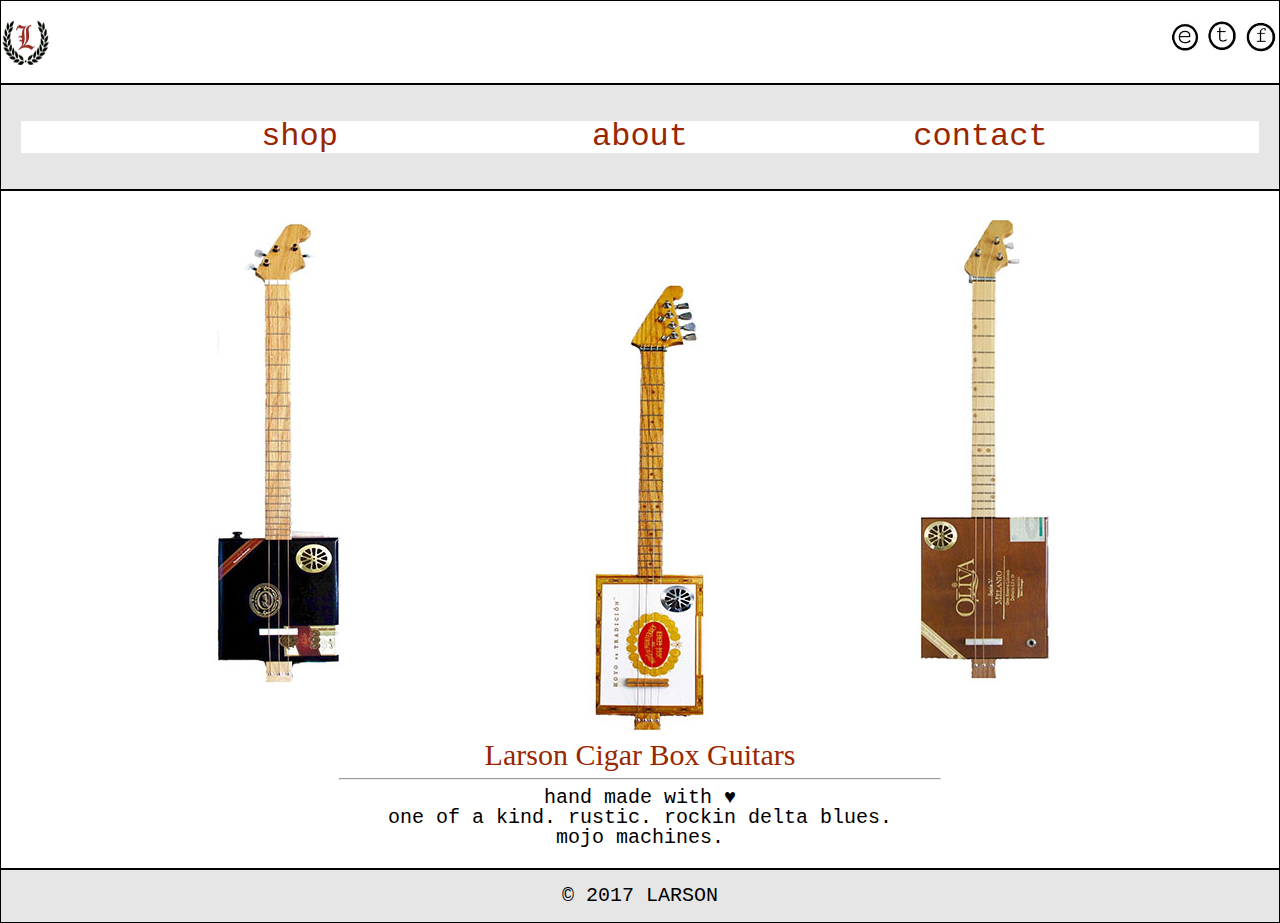
<file: final_project/index.html>
<!DOCTYPE html>
<html>
<head>
	<link rel="stylesheet" type="text/css" href="css/reset.css">
	<link rel= "stylesheet" type="text/css" href="css/style.css">
	<meta name="viewport" content="width=device-width, initial-scale=1">
</head>
<body>
<header class="clearfix">
	<a href= "http.twitter.com/GA">	
		<img src="images/logo.png" alt="logo" style="width:50px;height:50px" align=left>
	</a>	
	<a href="http://twitter.com/GA">
		<img src="images/icons/facebook_icon.jpg" alt="facebook page" style="width:40px;height:40px" align=right>
	</a>	
	<a href="http://twitter.com/GA">	
		<img src="images/icons/twitter_icon.jpg" alt="twitter page" style="width:36px;height:36px" align=right>
	</a>
	<a href="mailto:mbrooke.lar@gmail.com">	
		<img src="images/icons/email_icon.jpg" alt="email me" style="width:38px;height:38px" align=right>
	</a>
</header>
<nav>
<div id="textbox" class="clearfix">
<p class="alignleft"><a href="http://twitter.com/GA" style= "text-decoration: none; color: #992600">shop</a></p>
<p class="aligncenter"><a href="http://twitter.com/GA" style= " text-decoration: none; color: #992600">about</a></p>
<p class="alignright"><a href="http://twitter.com/GA" style= "text-decoration: none; color: #992600">contact</a></p>
	</div>
	</nav>
<section>
	<div style="clear: both;"></div>
		<div id="collage" style="text-align: center">
			<img class="resize" src="images/guitar_collage.jpg" alt="guitar collage">
	</div>
	<h1>Larson Cigar Box Guitars</h1>
	<hr>
	<p id="slogan">hand made with &hearts;<br>one of a kind. rustic. rockin delta blues.<br>mojo machines.</p>
	</section>
<footer>
	<p id="footer">&copy; 2017 LARSON 
</footer>	
</body>
</html>
</file>
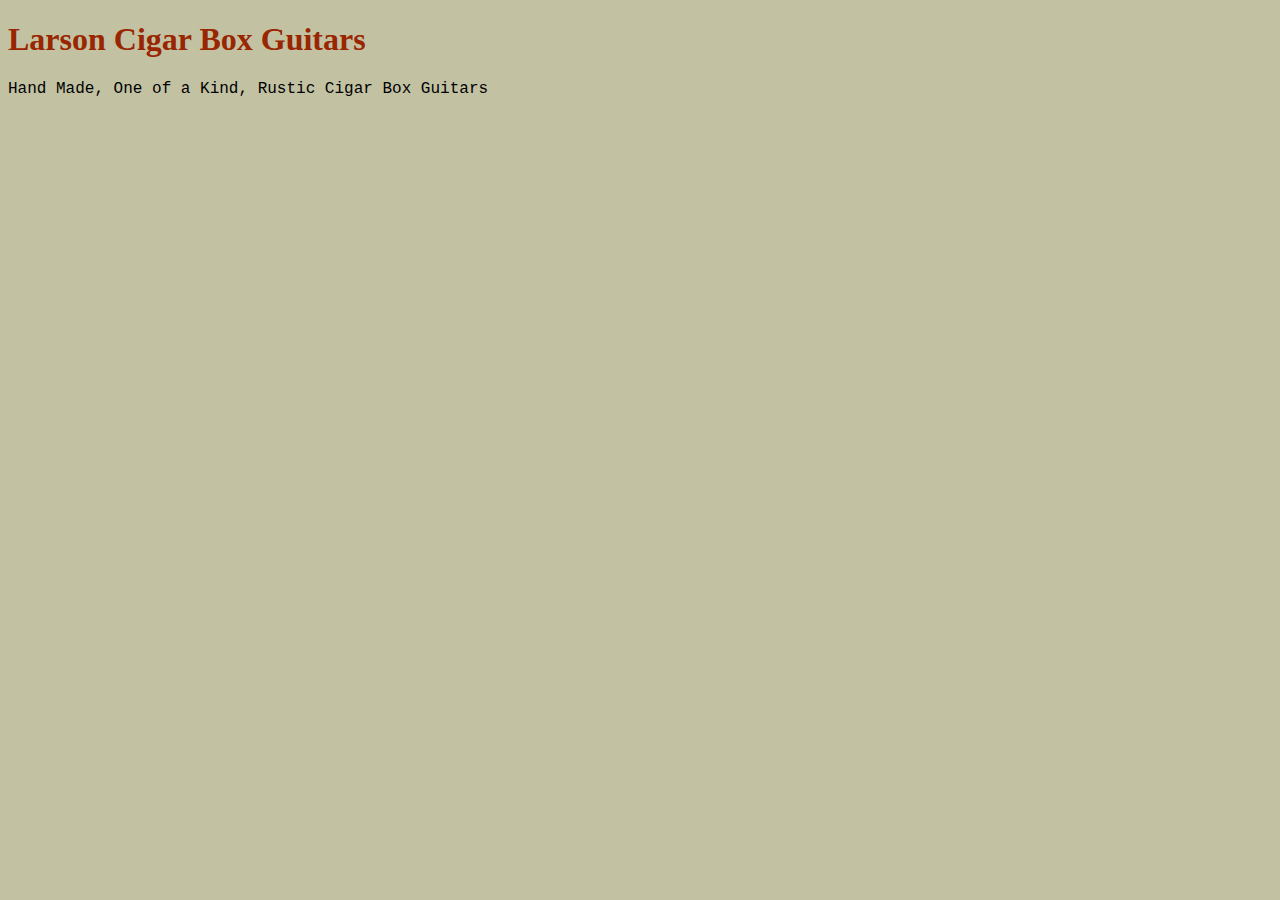
<file: unit_1/index.html>
<!DOCTYPE html>
<html>
<head><link rel="stylesheet" type="text/css" href="css/style.css">
	<title>Larson Cigar Box Guitars</title>
</head>
<body>
	<h1>Larson Cigar Box Guitars</h1>
	<p>Hand Made, One of a Kind, Rustic Cigar Box Guitars</p>
</body>
</html>
</file>
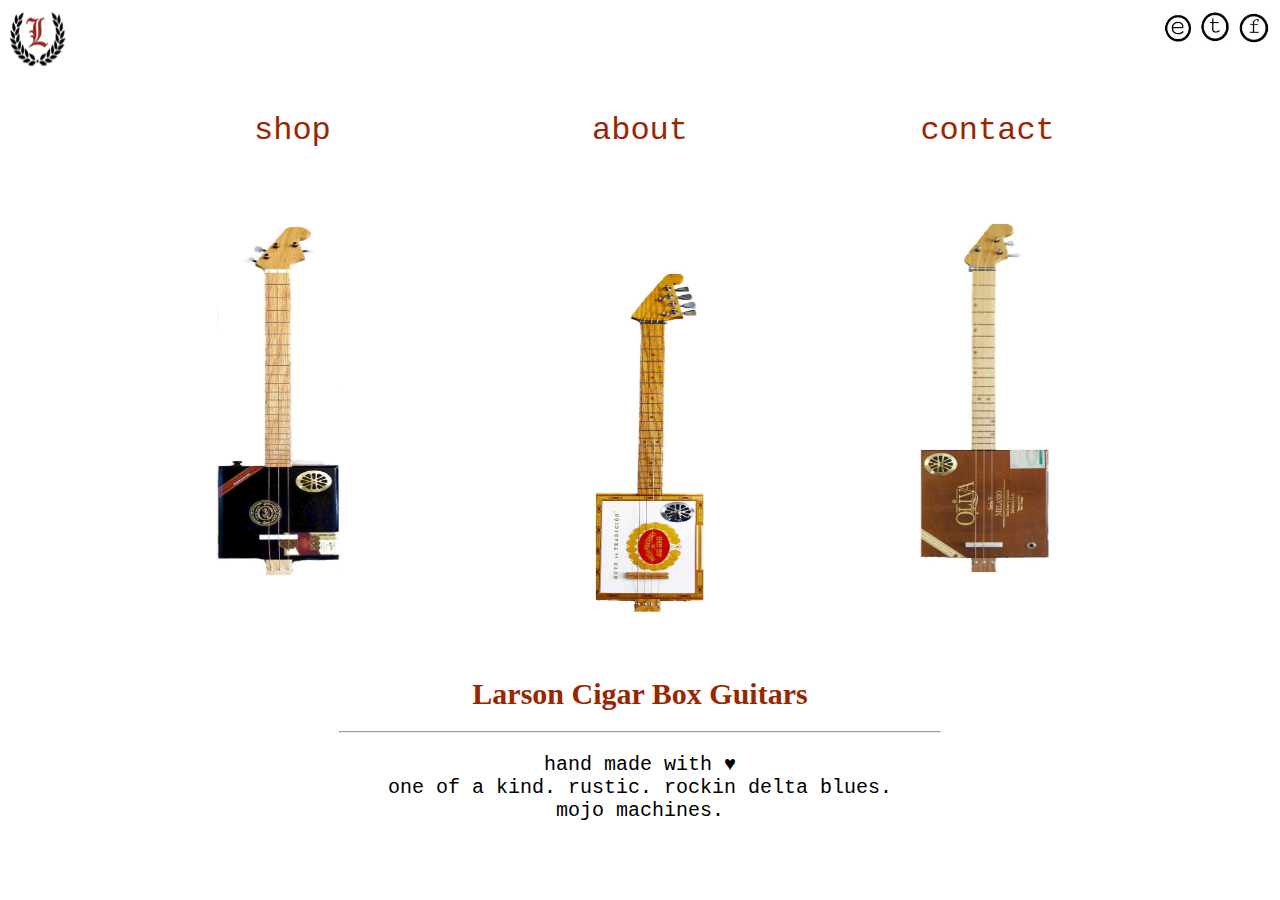
<file: unit_3/index.html>
<!DOCTYPE html>

<html>

<head>
	<link rel= "stylesheet" type="text/css" href="css/style.css">
<a href= "http.twitter.com/GA">	
	<img src="images/logo.png" alt="logo" style="width:60px;height:60px" align=left>
</a>	
<a href="http://twitter.com/GA">
	<img src="images/icons/facebook_icon.jpg" alt="facebook page" style="width:40px;height:40px" align=right>
</a>	
<a href="http://twitter.com/GA">	
	<img src="images/icons/twitter_icon.jpg" alt="twitter page" style="width:36px;height:36px" align=right>
</a>
<a href="mailto:mbrooke.lar@gmail.com">	
	<img src="images/icons/email_icon.jpg" alt="email me" style="width:38px;height:38px" align=right>
</a>	     	 	 	 	
</head>
<br>
<br>
<br>
<br>
<div id="textbox">
<p class="alignleft"><a href="http://twitter.com/GA" style= "text-decoration: none; color: #992600">shop</a></p>
<p class="aligncenter"><a href="http://twitter.com/GA" style= "text-decoration: none; color: #992600">about</a></p>
<p class="alignright"><a href="http://twitter.com/GA" style= "text-decoration: none; color: #992600">contact</a></p>
</div>
<div style="clear: both;"></div>
<br>
<br>
<body>
	<div style="text-align: center">
		<img class="resize" src="images/guitars/guitar_collage.jpg" alt="guitar collage">
	</div>
<br>
<br>		
	<h1>Larson Cigar Box Guitars</h1>
	<hr>
	<p id="slogan">hand made with &hearts;<br>one of a kind. rustic. rockin delta blues.<br>mojo machines.</p>
</body>

</html>
</file>
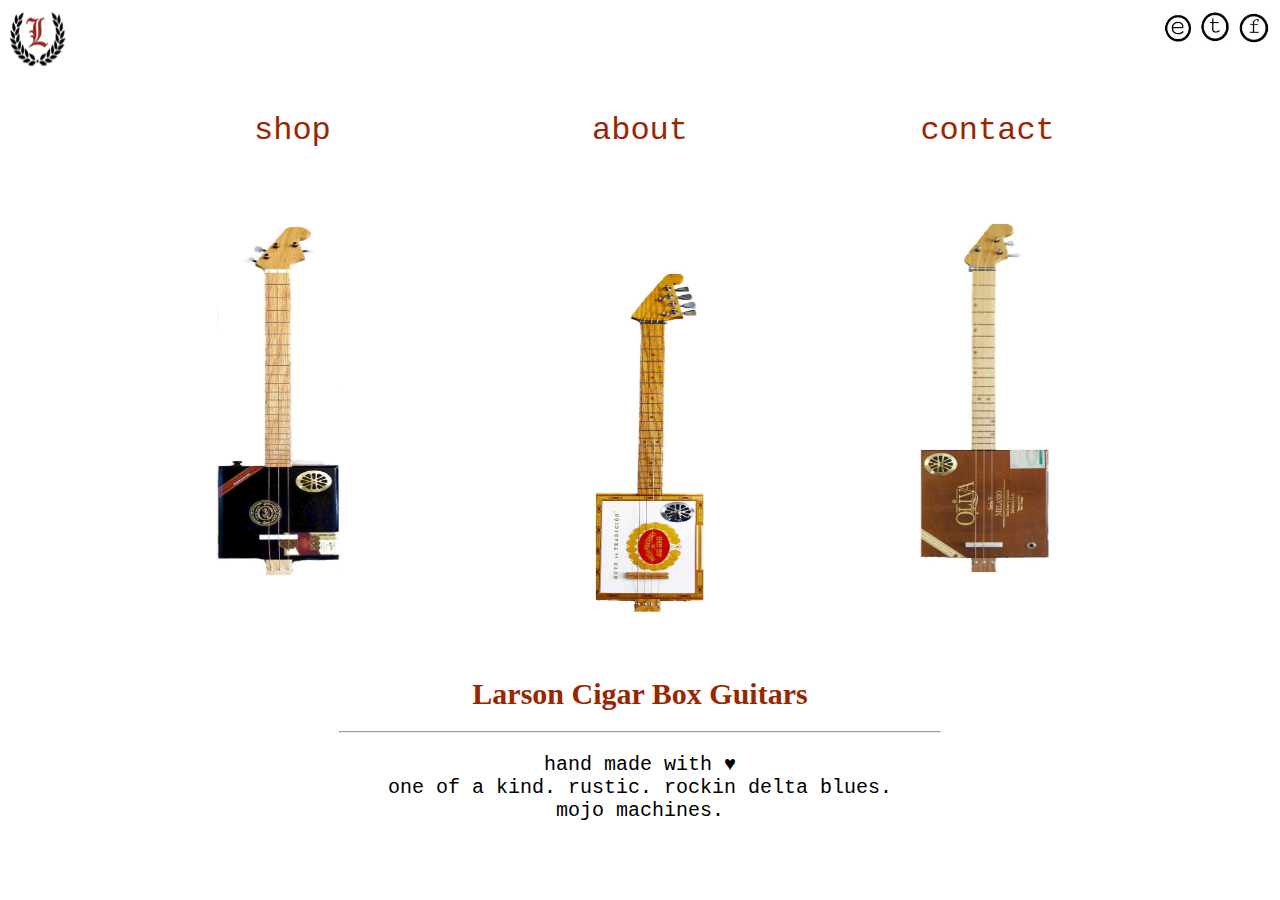
<file: unit_4/index.html>
<!DOCTYPE html>
<html>
<head>
	<link rel= "stylesheet" type="text/css" href="css/style.css">
<a href= "http.twitter.com/GA">	
	<img src="images/logo.png" alt="logo" style="width:60px;height:60px" align=left>
</a>	
<a href="http://twitter.com/GA">
	<img src="images/icons/facebook_icon.jpg" alt="facebook page" style="width:40px;height:40px" align=right>
</a>	
<a href="http://twitter.com/GA">	
	<img src="images/icons/twitter_icon.jpg" alt="twitter page" style="width:36px;height:36px" align=right>
</a>
<a href="mailto:mbrooke.lar@gmail.com">	
	<img src="images/icons/email_icon.jpg" alt="email me" style="width:38px;height:38px" align=right>
</a>	     	 	 	 	
</head>
<br>
<br>
<br>
<br>
<div id="textbox">
<p class="alignleft"><a href="http://twitter.com/GA" style= "text-decoration: none; color: #992600">shop</a></p>
<p class="aligncenter"><a href="http://twitter.com/GA" style= "text-decoration: none; color: #992600">about</a></p>
<p class="alignright"><a href="http://twitter.com/GA" style= "text-decoration: none; color: #992600">contact</a></p>
</div>
<div style="clear: both;"></div>
<br>
<br>
<body>
	<div style="text-align: center">
		<img class="resize" src="images/guitar_collage.jpg" alt="guitar collage">
	</div>
<br>
<br>		
	<h1>Larson Cigar Box Guitars</h1>
	<hr>
	<p id="slogan">hand made with &hearts;<br>one of a kind. rustic. rockin delta blues.<br>mojo machines.</p>
</body>
</html>
</file>
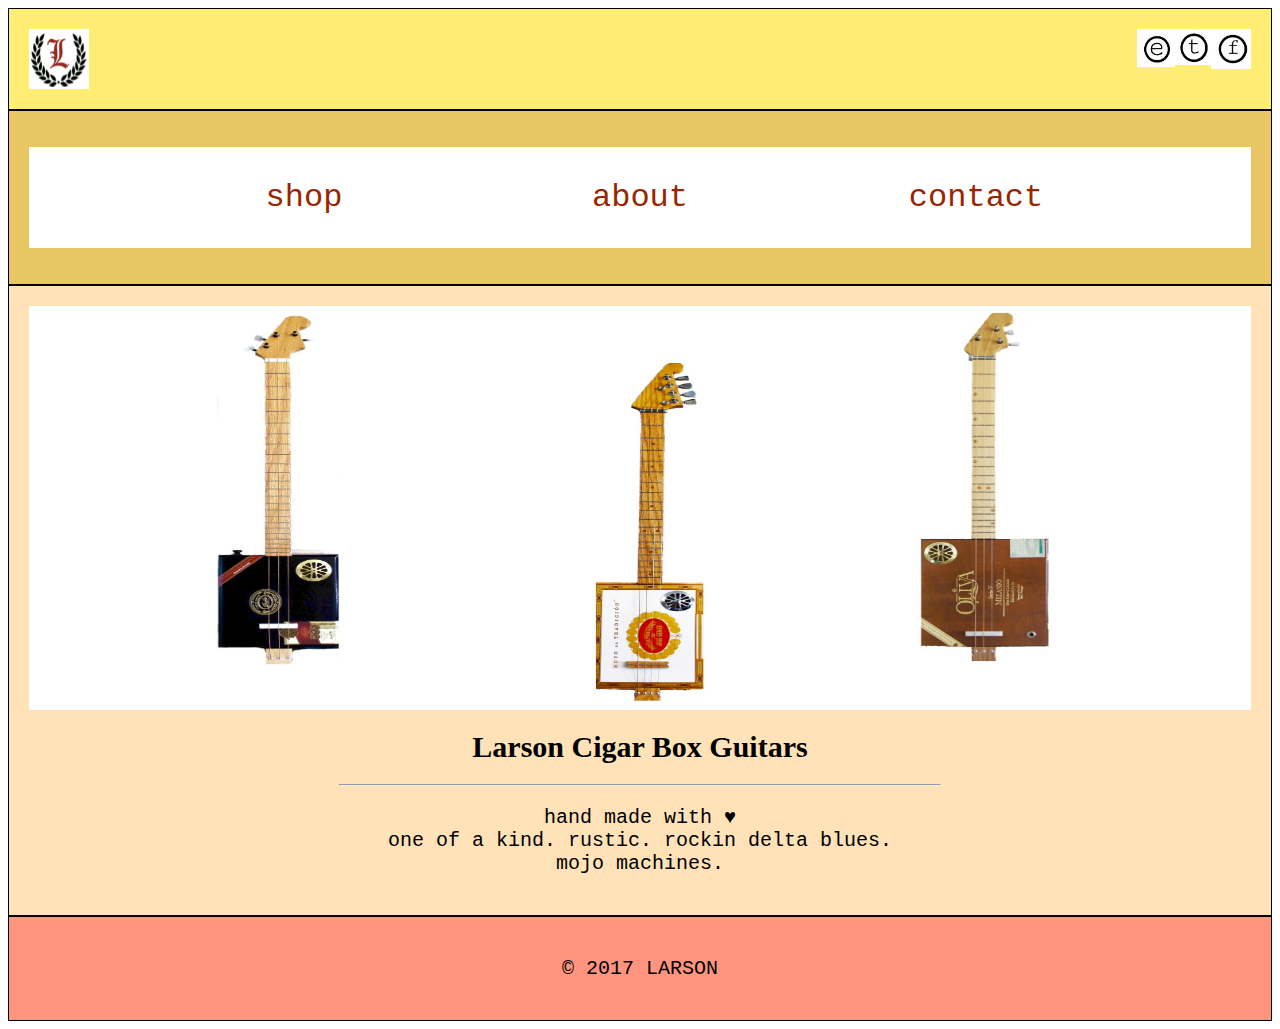
<file: unit_5/index.html>
<!DOCTYPE html>
<html>
<head>
	<link rel= "stylesheet" type="text/css" href="css/style.css">     	</head>
<body>

<header class="clearfix">
	<a href= "http.twitter.com/GA">	
		<img src="images/logo.png" alt="logo" style="width:60px;height:60px" align=left>
	</a>	
	<a href="http://twitter.com/GA">
		<img src="images/icons/facebook_icon.jpg" alt="facebook page" style="width:40px;height:40px" align=right>
	</a>	
	<a href="http://twitter.com/GA">	
		<img src="images/icons/twitter_icon.jpg" alt="twitter page" style="width:36px;height:36px" align=right>
	</a>
	<a href="mailto:mbrooke.lar@gmail.com">	
		<img src="images/icons/email_icon.jpg" alt="email me" style="width:38px;height:38px" align=right>
	</a>
</header>

<nav>
<div id="textbox" class="clearfix">
<p class="alignleft"><a href="http://twitter.com/GA" style= "text-decoration: none; color: #992600">shop</a></p>
<p class="aligncenter"><a href="http://twitter.com/GA" style= "text-decoration: none; color: #992600">about</a></p>
<p class="alignright"><a href="http://twitter.com/GA" style= "text-decoration: none; color: #992600">contact</a></p>
	</div>
	</nav>
<section>
	<div style="clear: both;"></div>
		<div id="collage" style="text-align: center">
			<img class="resize" src="images/guitar_collage.jpg" alt="guitar collage">
	</div>
	<h1>Larson Cigar Box Guitars</h1>
	<hr>
	<p id="slogan">hand made with &hearts;<br>one of a kind. rustic. rockin delta blues.<br>mojo machines.</p>
	</section>
<footer>
	<p id="footer">&copy; 2017 LARSON 
</footer>	
</body>
</html>
</file>
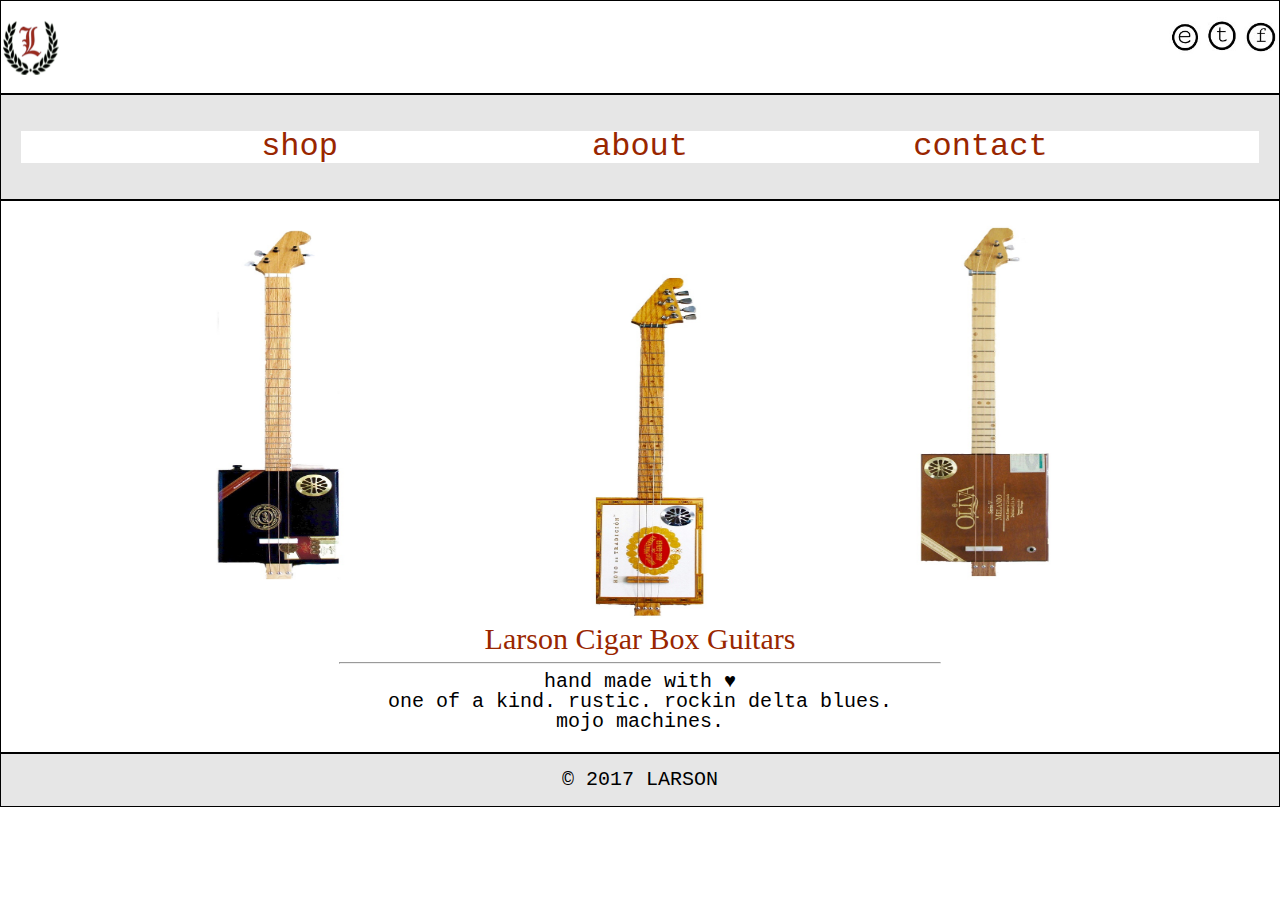
<file: unit_6/index.html>
<!DOCTYPE html>
<html>
<head>
	<link rel="stylesheet" type="text/css" href="css/reset.css">
	<link rel= "stylesheet" type="text/css" href="css/style.css">
</head>
<body>

<header class="clearfix">
	<a href= "http.twitter.com/GA">	
		<img src="images/logo.png" alt="logo" style="width:60px;height:60px" align=left>
	</a>	
	<a href="http://twitter.com/GA">
		<img src="images/icons/facebook_icon.jpg" alt="facebook page" style="width:40px;height:40px" align=right>
	</a>	
	<a href="http://twitter.com/GA">	
		<img src="images/icons/twitter_icon.jpg" alt="twitter page" style="width:36px;height:36px" align=right>
	</a>
	<a href="mailto:mbrooke.lar@gmail.com">	
		<img src="images/icons/email_icon.jpg" alt="email me" style="width:38px;height:38px" align=right>
	</a>
</header>

<nav>
<div id="textbox" class="clearfix">
<p class="alignleft"><a href="http://twitter.com/GA" style= "text-decoration: none; color: #992600">shop</a></p>
<p class="aligncenter"><a href="http://twitter.com/GA" style= "text-decoration: none; color: #992600">about</a></p>
<p class="alignright"><a href="http://twitter.com/GA" style= "text-decoration: none; color: #992600">contact</a></p>
	</div>
	</nav>
<section>
	<div style="clear: both;"></div>
		<div id="collage" style="text-align: center">
			<img class="resize" src="images/guitar_collage.jpg" alt="guitar collage">
	</div>
	<h1>Larson Cigar Box Guitars</h1>
	<hr>
	<p id="slogan">hand made with &hearts;<br>one of a kind. rustic. rockin delta blues.<br>mojo machines.</p>
	</section>
<footer>
	<p id="footer">&copy; 2017 LARSON 
</footer>	
</body>
</html>
</file>
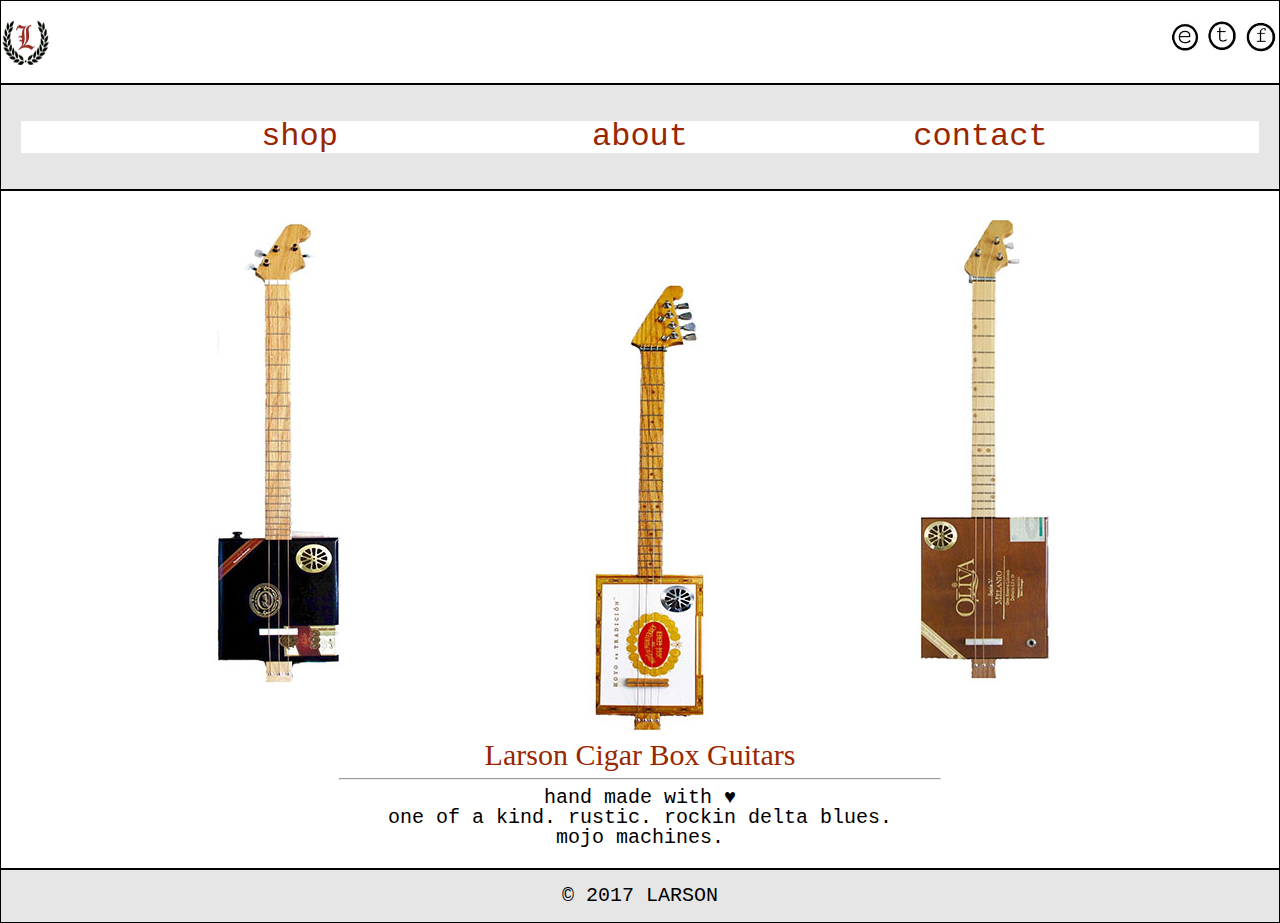
<file: unit_8/index.html>
<!DOCTYPE html>
<html>
<head>
	<link rel="stylesheet" type="text/css" href="css/reset.css">
	<link rel= "stylesheet" type="text/css" href="css/style.css">
	<meta name="viewport" content="width=device-width, initial-scale=1">
</head>
<body>

<header class="clearfix">
	<a href= "http.twitter.com/GA">	
		<img src="images/logo.png" alt="logo" style="width:50px;height:50px" align=left>
	</a>	
	<a href="http://twitter.com/GA">
		<img src="images/icons/facebook_icon.jpg" alt="facebook page" style="width:40px;height:40px" align=right>
	</a>	
	<a href="http://twitter.com/GA">	
		<img src="images/icons/twitter_icon.jpg" alt="twitter page" style="width:36px;height:36px" align=right>
	</a>
	<a href="mailto:mbrooke.lar@gmail.com">	
		<img src="images/icons/email_icon.jpg" alt="email me" style="width:38px;height:38px" align=right>
	</a>
</header>

<nav>
<div id="textbox" class="clearfix">
<p class="alignleft"><a href="http://twitter.com/GA" style= "text-decoration: none; color: #992600">shop</a></p>
<p class="aligncenter"><a href="http://twitter.com/GA" style= "text-decoration: none; color: #992600">about</a></p>
<p class="alignright"><a href="http://twitter.com/GA" style= "text-decoration: none; color: #992600">contact</a></p>
	</div>
	</nav>
<section>
	<div style="clear: both;"></div>
		<div id="collage" style="text-align: center">
			<img class="resize" src="images/guitar_collage.jpg" alt="guitar collage">
	</div>
	<h1>Larson Cigar Box Guitars</h1>
	<hr>
	<p id="slogan">hand made with &hearts;<br>one of a kind. rustic. rockin delta blues.<br>mojo machines.</p>
	</section>
<footer>
	<p id="footer">&copy; 2017 LARSON 
</footer>	
</body>
</html>
</file>
<file: final_project/css/style.css>
header {
	background-color: #fff;
	border: 1px black solid;
	padding: 1em 0;  
}
nav {
	background-color: #e6e6e6;
	border: 1px black solid;
	padding: 20px;
}
section {
	background-color: #fff;
	border: 1px black solid;
	padding: 20px;
}
a:hover {
	background-color: #ffe699;
}
.alignleft {
	float: left;
	width:45%;
	text-align: center;
	font-family: "Courier New";
	font-size: 32px;
	font-style: bold;
	color: #992600;
}
.aligncenter {
	float: left;
	width:10%;
	text-align: center;
	font-family: "Courier New";
	font-size: 32px;
	font-style: bold;
	color: #992600;
}
.alignright {
	float: left;
	width:45%;
	text-align: center;
	font-family: "Courier New";
	font-size: 32px;
	font-style: bold;
	color: #992600;
}
h1 {
	text-align: center;
	color: #992600;
	font-family: "Quintessential", cursive;
	font-size: 30px;
}
hr {
	color: #000;
	width: 600px;
	font-style: bold;
}
p {
   	text-align: center;
   	color: #000;
   	font-family: "Courier New";
   	font-size: 20px;
}
#textbox {
	background-color: #fff;
	margin: 1em auto;
}
.clearfix:after {
	content: ' ';
	visibility:hidden;
	font-size: 0px;
	clear: both;
	height: 0px;
	display:block;
}
#collage {
	display: block;
	background-color: #fff;
	margin: 0 auto;
	width: 80%;
}
footer {
	background-color: #e6e6e6;
	border: 1px black solid;
	padding: 1em 0;
	clear: both;
	text-align: right;
}
@media only screen and (max-width: 1035px) {
	body {
		font-size: 16px;
	}
	.alignleft {
		font-size: 2em;
	}
	.aligncenter {
		font-size: 2em;
	}
	.alignright {
		font-size: 2em;
	}
	img {
		width: 720px;
	}
}
@media only screen and (max-width: 865px) {
	.alignleft {
		font-size: 2em;
	}
	.aligncenter {
		font-size: 2em;
	}
	.alignright {
		font-size: 2em;
	}
	img {
		width: 520px;
	}
}
@media only screen and (max-width: 576px) {
	.alignleft {
		font-size: 2em;
		float: none;
		text-align: left;
	}
	.aligncenter {
		font-size: 2em;
		float: none;
		text-align: left;
	}
	.alignright {
		font-size: 2em;
		float: none;
		text-align: left;
	}
	h1 {
		font-size: 2em;
	}
	p {
		font-size: 1.2em;
	}
	img {
		width: 320px;
	}	
}
</file>
<file: unit_1/css/style.css>
body { 
		background-color: #c2c2a3;
 }

 h1 {
 	 color: #992600;
 	 font-family: "Lucida Console" 
 }

 p {
 	color: #000000;
 	font-family: "Courier New"
 }
</file>
<file: unit_3/css/style.css>
header {
	width: 100%;
	box-sizing: border-box;
	background-color: #c2c2a3;	  

}

body {
	background-color: #fff;
}

.alignleft {
	float: left;
	width:45%;
	text-align: center;
	font-family: "Courier New";
	font-size: 32px;
	font-style: bold;
	color: #992600;
}
.aligncenter {
	float: left;
	width:10%;
	text-align: center;
	font-family: "Courier New";
	font-size: 32px;
	font-style: bold;
	color: #992600;
}
.alignright {
	float: left;
	width:45%;
	text-align: center;
	font-family: "Courier New";
	font-size: 32px;
	font-style: bold;
	color: #992600;
}

img.resize {
	width: 950px;
	height: 400px;
}

h1 {
	text-align: center;
	color: #992600;
	font-family: "Quintessential", cursive;
	font-size: 30px;
}

hr {
	color: #000;
	width: 600px;
	font-style: bold;
}

p {
   	text-align: center;
   	color: #000;
   	font-family: "Courier New";
   	font-size: 20px;
}
</file>
<file: unit_4/css/style.css>
header {
	width: 100%;
	box-sizing: border-box;
	background-color: #c2c2a3;	  
}
body {
	background-color: #fff;
}
a:hover {
	background-color: #e6e6e6;
}
.alignleft {
	float: left;
	width:45%;
	text-align: center;
	font-family: "Courier New";
	font-size: 32px;
	font-style: bold;
	color: #992600;
}
.aligncenter {
	float: left;
	width:10%;
	text-align: center;
	font-family: "Courier New";
	font-size: 32px;
	font-style: bold;
	color: #992600;
}
.alignright {
	float: left;
	width:45%;
	text-align: center;
	font-family: "Courier New";
	font-size: 32px;
	font-style: bold;
	color: #992600;
}
img.resize {
	width: 950px;
	height: 400px;
}
h1 {
	text-align: center;
	color: #992600;
	font-family: "Quintessential", cursive;
	font-size: 30px;
}
hr {
	color: #000;
	width: 600px;
	font-style: bold;
}
p {
   	text-align: center;
   	color: #000;
   	font-family: "Courier New";
   	font-size: 20px;
}
</file>
<file: unit_5/css/style.css>
header {
	background-color: #FFED74;
	border: 1px black solid;
	padding: 20px	  
}

nav {
	background-color: #E8C664;
	border: 1px black solid;
	padding: 20px;
}

section {
	background-color: #FFE2B8;
	border: 1px black solid;
	padding: 20px;
}
a:hover {
	background-color: #e6e6e6;
}
.alignleft {
	float: left;
	width:45%;
	text-align: center;
	font-family: "Courier New";
	font-size: 32px;
	font-style: bold;
	color: #992600;
}
.aligncenter {
	float: left;
	width:10%;
	text-align: center;
	font-family: "Courier New";
	font-size: 32px;
	font-style: bold;
	color: #992600;
}
.alignright {
	float: left;
	width:45%;
	text-align: center;
	font-family: "Courier New";
	font-size: 32px;
	font-style: bold;
	color: #992600;
}
img.resize {
	width: 950px;
	height: 400px;
}
h1 {
	text-align: center;
	color: ##000;
	font-family: "Quintessential", cursive;
	font-size: 30px;
}
hr {
	color: #000;
	width: 600px;
	font-style: bold;
}
p {
   	text-align: center;
   	color: #000;
   	font-family: "Courier New";
   	font-size: 20px;
}

#textbox {
	background-color: #fff;
	margin: 1em auto;
}

.clearfix:after {
	content: ' ';
	visibility:hidden;
	font-size: 0px;
	clear: both;
	height: 0px;
	display:block;
}
#collage {
	display: block;
	background-color: #fff;
	margin: 0 auto;
}

footer {
	background-color: #FF957E;
	border: 1px black solid;
	padding: 20px;
	text-align: left;
}
</file>
<file: unit_6/css/style.css>
header {
	background-color: #fff;
	border: 1px black solid;
	padding: 1em 0;	  
}

nav {
	background-color: #e6e6e6;
	border: 1px black solid;
	padding: 20px;
}

section {
	background-color: #fff;
	border: 1px black solid;
	padding: 20px;
}
a:hover {
	background-color: #ffe699;
}
.alignleft {
	float: left;
	width:45%;
	text-align: center;
	font-family: "Courier New";
	font-size: 32px;
	font-style: bold;
	color: #992600;
}
.aligncenter {
	float: left;
	width:10%;
	text-align: center;
	font-family: "Courier New";
	font-size: 32px;
	font-style: bold;
	color: #992600;
}
.alignright {
	float: left;
	width:45%;
	text-align: center;
	font-family: "Courier New";
	font-size: 32px;
	font-style: bold;
	color: #992600;
}
img.resize {
	width: 950px;
	height: 400px;
}
h1 {
	text-align: center;
	color: #992600;
	font-family: "Quintessential", cursive;
	font-size: 30px;
}
hr {
	color: #000;
	width: 600px;
	font-style: bold;
}
p {
   	text-align: center;
   	color: #000;
   	font-family: "Courier New";
   	font-size: 20px;
}

#textbox {
	background-color: #fff;
	margin: 1em auto;
}

.clearfix:after {
	content: ' ';
	visibility:hidden;
	font-size: 0px;
	clear: both;
	height: 0px;
	display:block;
}
#collage {
	display: block;
	background-color: #fff;
	margin: 0 auto;
}

footer {
	background-color: #e6e6e6;
	border: 1px black solid;
	padding: 1em 0;
	clear: both;
	text-align: right;
}
</file>
<file: unit_8/css/style.css>
header {
	background-color: #fff;
	border: 1px black solid;
	padding: 1em 0;  
}

nav {
	background-color: #e6e6e6;
	border: 1px black solid;
	padding: 20px;
}

section {
	background-color: #fff;
	border: 1px black solid;
	padding: 20px;
}
a:hover {
	background-color: #ffe699;
}
.alignleft {
	float: left;
	width:45%;
	text-align: center;
	font-family: "Courier New";
	font-size: 32px;
	font-style: bold;
	color: #992600;
}
.aligncenter {
	float: left;
	width:10%;
	text-align: center;
	font-family: "Courier New";
	font-size: 32px;
	font-style: bold;
	color: #992600;
}
.alignright {
	float: left;
	width:45%;
	text-align: center;
	font-family: "Courier New";
	font-size: 32px;
	font-style: bold;
	color: #992600;
}
h1 {
	text-align: center;
	color: #992600;
	font-family: "Quintessential", cursive;
	font-size: 30px;
}
hr {
	color: #000;
	width: 600px;
	font-style: bold;
}
p {
   	text-align: center;
   	color: #000;
   	font-family: "Courier New";
   	font-size: 20px;
}

#textbox {
	background-color: #fff;
	margin: 1em auto;
}

.clearfix:after {
	content: ' ';
	visibility:hidden;
	font-size: 0px;
	clear: both;
	height: 0px;
	display:block;
}
#collage {
	display: block;
	background-color: #fff;
	margin: 0 auto;
	width: 80%;
}

footer {
	background-color: #e6e6e6;
	border: 1px black solid;
	padding: 1em 0;
	clear: both;
	text-align: right;
}

@media only screen and (max-width: 1035px) {
	body {
		font-size: 16px;
	}
	.alignleft {
		font-size: 2em;
	}
	.aligncenter {
		font-size: 2em;
	}
	.alignright {
		font-size: 2em;
	}
	img {
		width: 720px;
	}
}
@media only screen and (max-width: 865px) {
	.alignleft {
		font-size: 2em;
	}
	.aligncenter {
		font-size: 2em;
	}
	.alignright {
		font-size: 2em;
	}
	img {
		width: 520px;
	}
}
@media only screen and (max-width: 490px) {
	.alignleft {
		font-size: 1.5em;
	}
	.aligncenter {
		font-size: 1.5em;
	}
	.alignright {
		font-size: 1.5em;
	}
	h1 {
		font-size: 1.5em;
	}
	p {
		font-size: 1em;
	}
	img {
		width: 320px;
	}
	nav {
		float: none;
	}
}
</file>
